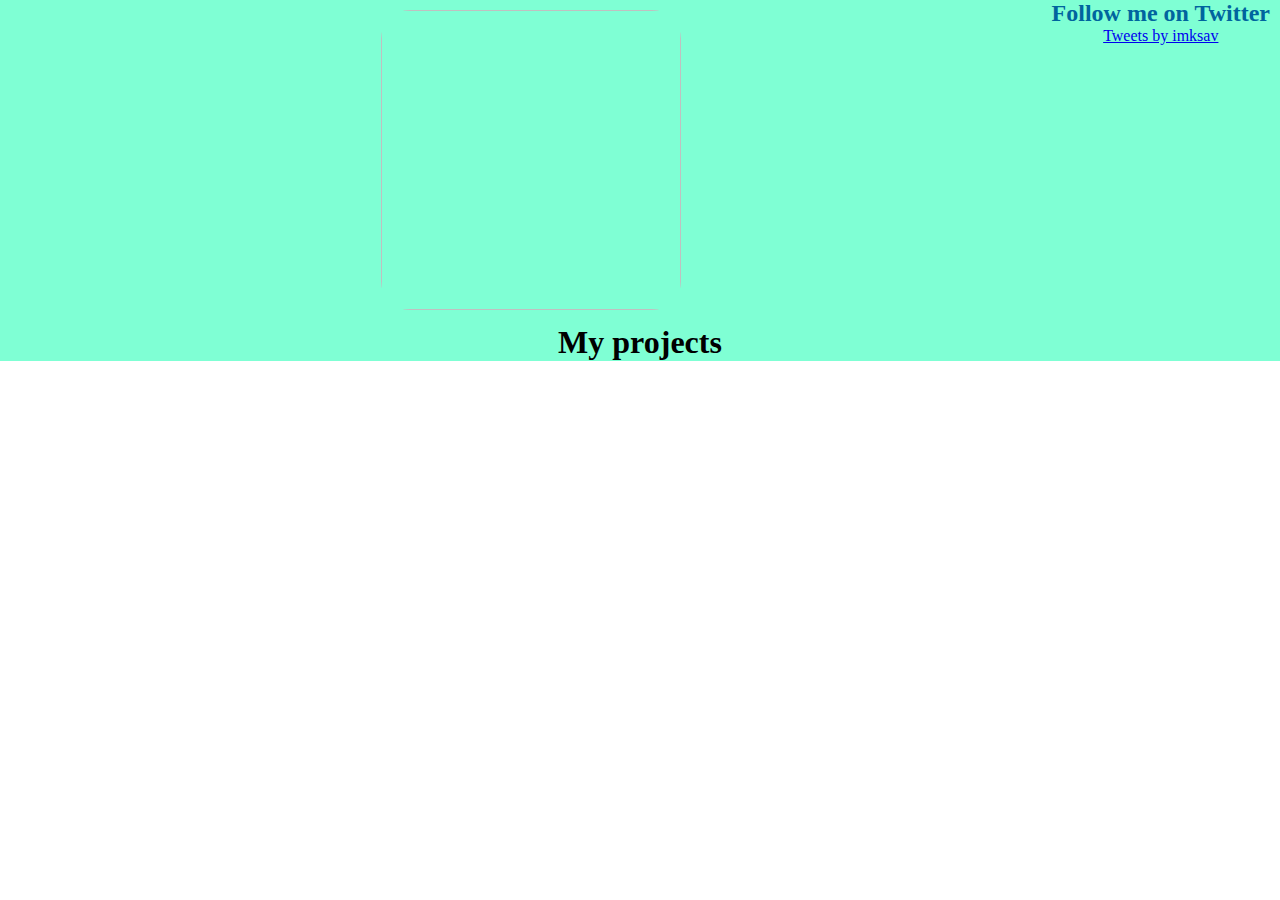
<file: about.html>
<!DOCTYPE html>
<html lang="en">

<head>
    <title>About Me</title>
    <meta charset="UTF-8">
    <meta name="viewport" content="width=device-width, initial-scale=1">
    <link href="css/style.css" rel="stylesheet">
</head>

<body>
    <section>
        <div class="main" id="mainSection">
            <img id="profileImage" height="300" width="300">
            <div class="twitter-profile">
                <h2>Follow me on Twitter</h2>
                <a class="twitter-timeline" data-width="300" data-height="500" data-theme="dark"
                    href="https://twitter.com/imksav?ref_src=twsrc%5Etfw">Tweets by imksav</a>
                <script async src="https://platform.twitter.com/widgets.js" charset="utf-8"></script>
            </div>
            <h1 id="titleName"></h1>
            <p id="myBio"></p>
            <h3 id="followersDetails"></h3>
            <div id="myProjects">
                <h1>My projects</h1>
                <div id="projectsList">

                </div>
            </div>

        </div>
    </section>


    <script>

        fetch('https://api.github.com/users/imksav').then(
            response => response.json()
                .then(function (data) {
                    console.log(data)

                    let followersCount = data['followers']
                    let followersInfo = "Thank you so much to all ${followersCount} followers"
                    document.getElementById('profileImage').src = data['avatar_url']
                    document.getElementById('titleName').textContent = data['name']
                    document.getElementById('myBio').textContent = data['bio']
                    document.getElementById('followersDetails').textContent = followersInfo
                    document.getElementById('githubAccount').href = data['html_url']
                    document.getElementById('projectsList').href = data['public_repos ']
                    document.getElementsById('mainSection').hidden = false
                    document.getElementById('loading').hidden = true
                })

        )
    </script>


</body>


</html>

</html>
</file>
<file: css/style.css>
*{
 margin: auto;
 padding: 0px;   
}

.main{
  text-align: center;
  margin-top: auto;
  background-color: aquamarine;

}
.main #profileImage{
  
    border-radius: 29px;
    margin-left: 10px;
    margin-top: 10px;
}
.main #titleName{
    float: initial;
    
}
#myProjects{
    text-align: center;
    margin-top: 10px;
}
.twitter-profile{
    float: right;
    border-radius: 29px;
    margin-right: 10px;
}
.twitter-profile, .h2{
    text-align: center;
    color: rgb(0, 100, 158);
}
</file>
